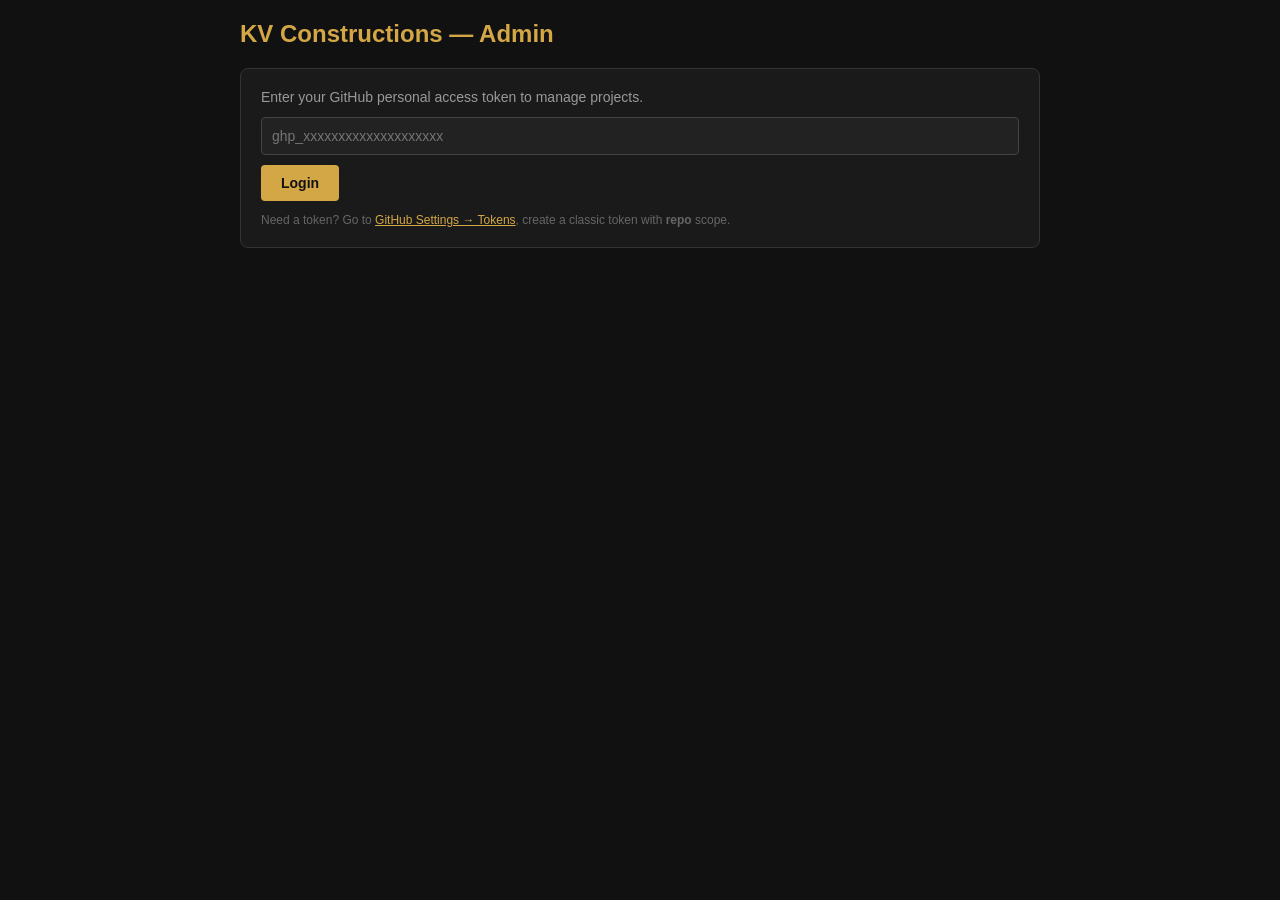
<file: admin/index.html>
<!DOCTYPE html>
<html lang="en">
<head>
  <meta charset="utf-8">
  <meta name="viewport" content="width=device-width, initial-scale=1.0">
  <title>Admin — KV Constructions</title>
  <style>
    * { box-sizing: border-box; margin: 0; padding: 0; }
    body { font-family: -apple-system, BlinkMacSystemFont, 'Segoe UI', Roboto, sans-serif; background: #111; color: #eee; padding: 20px; }
    .container { max-width: 800px; margin: 0 auto; }
    h1 { color: #d4a746; margin-bottom: 20px; font-size: 24px; }
    .token-box { background: #1a1a1a; border: 1px solid #333; padding: 20px; border-radius: 8px; margin-bottom: 20px; }
    .token-box input { width: 100%; padding: 10px; background: #222; border: 1px solid #444; color: #eee; border-radius: 4px; font-size: 14px; margin-bottom: 10px; }
    input, textarea, select { width: 100%; padding: 8px; background: #222; border: 1px solid #444; color: #eee; border-radius: 4px; font-size: 14px; }
    label { display: block; margin-top: 12px; margin-bottom: 4px; color: #aaa; font-size: 13px; text-transform: uppercase; letter-spacing: 0.5px; }
    .btn { padding: 10px 20px; border: none; border-radius: 4px; cursor: pointer; font-size: 14px; font-weight: 600; }
    .btn-primary { background: #d4a746; color: #111; }
    .btn-primary:hover { background: #e0b556; }
    .btn-danger { background: #c0392b; color: #fff; }
    .btn-secondary { background: #333; color: #eee; margin-right: 8px; }
    .btn-sm { padding: 5px 12px; font-size: 12px; }
    .project-card { background: #1a1a1a; border: 1px solid #333; border-radius: 8px; padding: 16px; margin-bottom: 12px; }
    .project-card h3 { color: #d4a746; margin-bottom: 6px; }
    .project-card p { color: #999; font-size: 13px; margin-bottom: 8px; }
    .project-card .actions { display: flex; gap: 8px; }
    .modal-overlay { display: none; position: fixed; top: 0; left: 0; right: 0; bottom: 0; background: rgba(0,0,0,0.8); z-index: 100; align-items: center; justify-content: center; }
    .modal-overlay.active { display: flex; }
    .modal { background: #1a1a1a; border: 1px solid #444; border-radius: 8px; padding: 24px; width: 90%; max-width: 600px; max-height: 80vh; overflow-y: auto; }
    .modal h2 { color: #d4a746; margin-bottom: 16px; }
    .modal .form-actions { margin-top: 20px; display: flex; gap: 8px; justify-content: flex-end; }
    .photo-upload-row { display: flex; gap: 8px; margin-top: 8px; }
    .photo-upload-row input { flex: 1; }
    .photo-list { display: flex; flex-wrap: wrap; gap: 8px; margin-top: 8px; }
    .photo-list img { width: 80px; height: 60px; object-fit: cover; border-radius: 4px; cursor: pointer; border: 2px solid transparent; }
    .photo-list img:hover { border-color: #d4a746; }
    .photo-item { position: relative; }
    .photo-item .remove-photo { position: absolute; top: -6px; right: -6px; background: #c0392b; color: #fff; border: none; border-radius: 50%; width: 20px; height: 20px; cursor: pointer; font-size: 12px; line-height: 20px; text-align: center; }
    .toast { position: fixed; bottom: 20px; right: 20px; background: #27ae60; color: #fff; padding: 12px 20px; border-radius: 6px; font-size: 14px; z-index: 200; display: none; }
    .toast.error { background: #c0392b; }
    .toast.show { display: block; }
    .status-badge { display: inline-block; padding: 2px 8px; border-radius: 10px; font-size: 11px; font-weight: 600; }
    .status-Completed { background: #27ae60; color: #fff; }
    .status-Ongoing { background: #d4a746; color: #111; }
    .status-Upcoming { background: #2980b9; color: #fff; }
    .empty-state { text-align: center; padding: 40px; color: #666; }
    .logout-link { float: right; color: #666; cursor: pointer; font-size: 13px; text-decoration: underline; }
    .logout-link:hover { color: #c0392b; }
    .photo-input-row { display: flex; gap: 8px; align-items: center; margin-top: 8px; }
    .photo-input-row input { flex: 1; }
  </style>
</head>
<body>
  <div class="container" id="app">
    <div id="login-view">
      <h1>KV Constructions — Admin</h1>
      <div class="token-box">
        <p style="margin-bottom: 12px; color: #999; font-size: 14px;">Enter your GitHub personal access token to manage projects.</p>
        <input type="password" id="token-input" placeholder="ghp_xxxxxxxxxxxxxxxxxxxx" autocomplete="off">
        <button class="btn btn-primary" onclick="login()">Login</button>
        <p style="margin-top: 12px; font-size: 12px; color: #666;">
          Need a token? Go to <a href="https://github.com/settings/tokens" target="_blank" style="color: #d4a746;">GitHub Settings → Tokens</a>,
          create a classic token with <strong>repo</strong> scope.
        </p>
      </div>
    </div>

    <div id="admin-view" style="display:none">
      <div style="display:flex; justify-content:space-between; align-items:center; margin-bottom:20px;">
        <h1 style="margin-bottom:0;">Projects</h1>
        <div>
          <button class="btn btn-primary btn-sm" onclick="openAddModal()">+ Add Project</button>
          <span class="logout-link" onclick="logout()">Logout</span>
        </div>
      </div>
      <div id="project-list"></div>
      <div id="empty-state" class="empty-state" style="display:none">No projects yet. Click "Add Project" to create one.</div>
    </div>
  </div>

  <div class="modal-overlay" id="modal">
    <div class="modal">
      <h2 id="modal-title">Add Project</h2>
      <form id="project-form" onsubmit="saveProject(event)">
        <input type="hidden" id="edit-index" value="-1">
        <label>Title</label>
        <input type="text" id="p-title" required>
        <label>Location</label>
        <input type="text" id="p-location" required>
        <label>Description</label>
        <textarea id="p-description" rows="3" style="resize:vertical"></textarea>
        <label>Value (INR)</label>
        <input type="text" id="p-value" placeholder="e.g. ₹1.2 Crore">
        <label>Status</label>
        <select id="p-status">
          <option value="Completed">Completed</option>
          <option value="Ongoing">Ongoing</option>
          <option value="Upcoming">Upcoming</option>
        </select>
        <label>Photos (URLs)</label>
        <div id="photo-list"></div>
        <div class="photo-input-row">
          <input type="text" id="photo-url-input" placeholder="https://example.com/photo.jpg">
          <button type="button" class="btn btn-secondary btn-sm" onclick="addPhotoUrl()">Add</button>
        </div>
        <div class="form-actions">
          <button type="button" class="btn btn-secondary" onclick="closeModal()">Cancel</button>
          <button type="submit" class="btn btn-primary">Save</button>
        </div>
      </form>
    </div>
  </div>

  <div class="toast" id="toast"></div>

  <script>
    const TOKEN_KEY = 'kv_admin_token';
    const REPO = 'Rushikesh1506/kvconstructions';
    const FILE_PATH = 'content/projects.json';
    const BRANCH = 'main';
    let projects = [];
    let currentSha = null;
    let photoUrls = [];

    function $(id) { return document.getElementById(id); }

    function login() {
      const token = $('token-input').value.trim();
      if (!token) return showToast('Enter a token', 'error');
      localStorage.setItem(TOKEN_KEY, token);
      loadProjects();
    }

    function logout() {
      localStorage.removeItem(TOKEN_KEY);
      $('login-view').style.display = 'block';
      $('admin-view').style.display = 'none';
    }

    function showToast(msg, type) {
      const t = $('toast');
      t.textContent = msg;
      t.className = 'toast show' + (type === 'error' ? ' error' : '');
      setTimeout(() => t.className = 'toast', 3000);
    }

    async function githubAPI(method, path, body) {
      const token = localStorage.getItem(TOKEN_KEY);
      const opts = {
        method,
        headers: {
          'Authorization': 'Bearer ' + token,
          'Accept': 'application/vnd.github.v3+json',
        }
      };
      if (body) {
        opts.headers['Content-Type'] = 'application/json';
        opts.body = JSON.stringify(body);
      }
      const res = await fetch('https://api.github.com' + path, opts);
      if (!res.ok) {
        const err = await res.text();
        throw new Error(err.substring(0, 200));
      }
      return res.status === 204 ? null : await res.json();
    }

    async function loadProjects() {
      try {
        $('login-view').style.display = 'none';
        $('admin-view').style.display = 'block';
        const data = await githubAPI('GET', '/repos/' + REPO + '/contents/' + FILE_PATH + '?ref=' + BRANCH);
        currentSha = data.sha;
        const content = atob(data.content);
        projects = JSON.parse(content).list || [];
        renderProjects();
      } catch (e) {
        showToast('Failed to load: ' + e.message, 'error');
        if (e.message.includes('401') || e.message.includes('403')) {
          logout();
        }
      }
    }

    function renderProjects() {
      const list = $('project-list');
      const empty = $('empty-state');
      if (projects.length === 0) {
        list.innerHTML = '';
        empty.style.display = 'block';
        return;
      }
      empty.style.display = 'none';
      list.innerHTML = projects.map((p, i) => `
        <div class="project-card">
          <h3>${esc(p.title)}</h3>
          <p>📍 ${esc(p.location)} &nbsp;·&nbsp; <span class="status-badge status-${esc(p.status)}">${esc(p.status)}</span>${p.value ? ' &nbsp;·&nbsp; 💰 ' + esc(p.value) : ''}</p>
          <p>${esc(p.description || '').substring(0, 120)}${(p.description||'').length > 120 ? '...' : ''}</p>
          <div class="actions">
            <button class="btn btn-secondary btn-sm" onclick="openEditModal(${i})">Edit</button>
            <button class="btn btn-danger btn-sm" onclick="deleteProject(${i})">Delete</button>
          </div>
        </div>
      `).join('');
    }

    function esc(s) {
      const d = document.createElement('div');
      d.textContent = s || '';
      return d.innerHTML;
    }

    function openAddModal() {
      $('modal-title').textContent = 'Add Project';
      $('edit-index').value = -1;
      $('p-title').value = '';
      $('p-location').value = '';
      $('p-description').value = '';
      $('p-value').value = '';
      $('p-status').value = 'Completed';
      photoUrls = [];
      renderPhotoList();
      $('modal').classList.add('active');
    }

    function openEditModal(idx) {
      const p = projects[idx];
      $('modal-title').textContent = 'Edit Project';
      $('edit-index').value = idx;
      $('p-title').value = p.title;
      $('p-location').value = p.location;
      $('p-description').value = p.description || '';
      $('p-value').value = p.value || '';
      $('p-status').value = p.status || 'Completed';
      photoUrls = (p.photos || []).map(u => typeof u === 'string' ? u : u.photo);
      renderPhotoList();
      $('modal').classList.add('active');
    }

    function closeModal() {
      $('modal').classList.remove('active');
    }

    function addPhotoUrl() {
      const url = $('photo-url-input').value.trim();
      if (!url) return;
      photoUrls.push(url);
      $('photo-url-input').value = '';
      renderPhotoList();
    }

    function removePhoto(idx) {
      photoUrls.splice(idx, 1);
      renderPhotoList();
    }

    function renderPhotoList() {
      const container = $('photo-list');
      if (photoUrls.length === 0) {
        container.innerHTML = '<p style="color:#666;font-size:13px;">No photos added yet.</p>';
        return;
      }
      container.innerHTML = photoUrls.map((url, i) => `
        <div class="photo-item">
          <img src="${esc(url)}" onerror="this.src='data:image/svg+xml,<svg xmlns=%22http://www.w3.org/2000/svg%22 viewBox=%220 0 100 60%22><rect fill=%22%23333%22 width=%22100%22 height=%2260%22/><text x=%2250%22 y=%2235%22 text-anchor=%22middle%22 fill=%22%23666%22 font-size=%2212%22>Error</text></svg>'">
          <button class="remove-photo" onclick="removePhoto(${i})">✕</button>
        </div>
      `).join('');
    }

    async function saveProject(e) {
      e.preventDefault();
      const idx = parseInt($('edit-index').value);
      const project = {
        title: $('p-title').value.trim(),
        location: $('p-location').value.trim(),
        description: $('p-description').value.trim(),
        value: $('p-value').value.trim(),
        status: $('p-status').value,
        photos: photoUrls.map(url => url)
      };

      try {
        if (idx === -1) {
          projects.push(project);
        } else {
          projects[idx] = project;
        }

        const content = btoa(unescape(encodeURIComponent(JSON.stringify({ list: projects }, null, 2))));
        await githubAPI('PUT', '/repos/' + REPO + '/contents/' + FILE_PATH, {
          message: idx === -1 ? 'Add project: ' + project.title : 'Update project: ' + project.title,
          content: content,
          sha: currentSha,
          branch: BRANCH
        });

        showToast('Saved! Deploying...');
        closeModal();
        await loadProjects();
      } catch (e) {
        showToast('Save failed: ' + e.message, 'error');
      }
    }

    async function deleteProject(idx) {
      if (!confirm('Delete "' + projects[idx].title + '"?')) return;
      try {
        projects.splice(idx, 1);
        const content = btoa(unescape(encodeURIComponent(JSON.stringify({ list: projects }, null, 2))));
        await githubAPI('PUT', '/repos/' + REPO + '/contents/' + FILE_PATH, {
          message: 'Delete project',
          content: content,
          sha: currentSha,
          branch: BRANCH
        });
        showToast('Deleted!');
        await loadProjects();
      } catch (e) {
        showToast('Delete failed: ' + e.message, 'error');
      }
    }

    const token = localStorage.getItem(TOKEN_KEY);
    if (token) {
      loadProjects();
    }
  </script>
</body>
</html>
</file>
